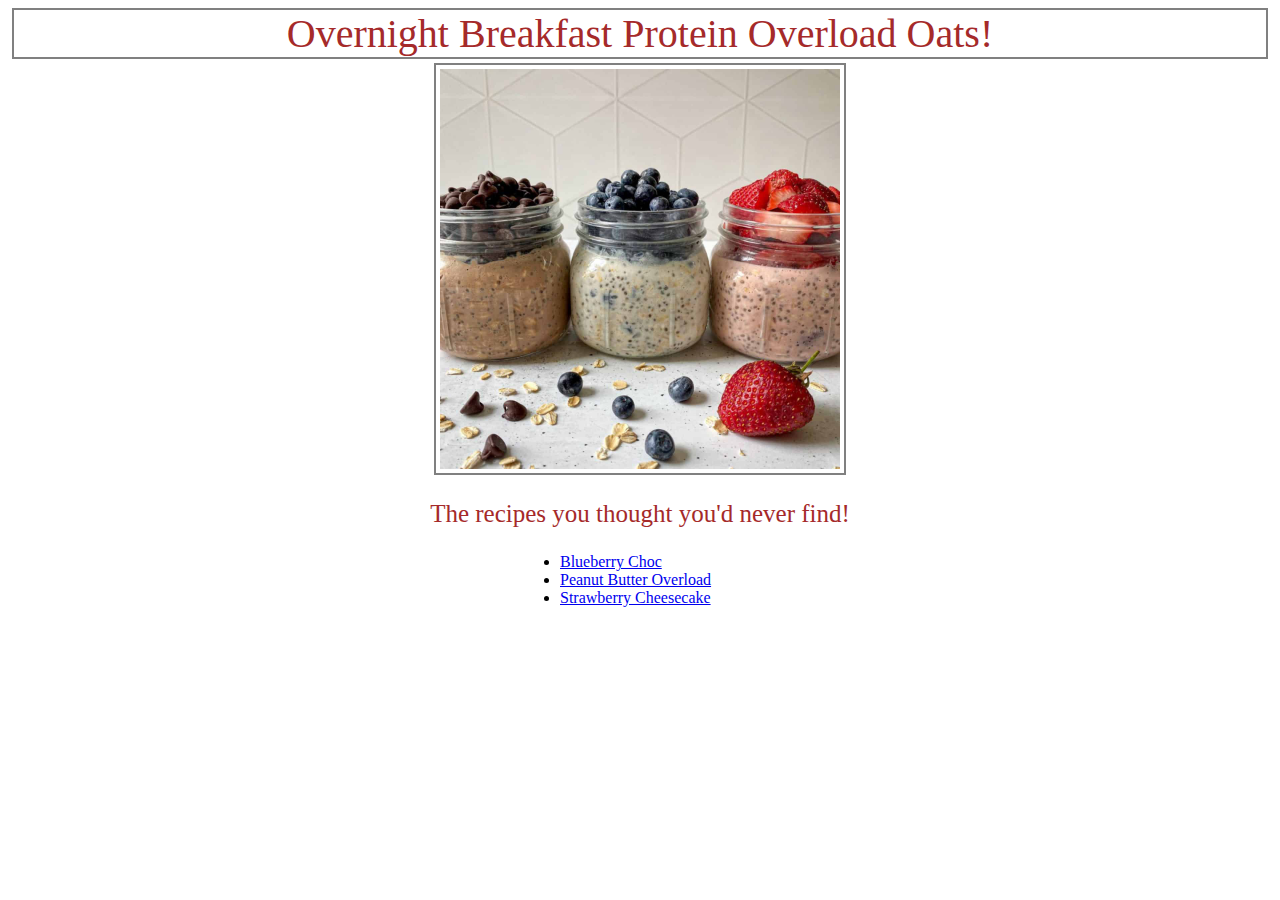
<file: index.html>
<!DOCTYPE html>
<html>
  <head>
    <meta charset="utf-8" />
    <title>Protein Oats</title>
    <link rel="stylesheet" href="style.css" />
  </head>

  <body>
    <h1>Overnight Breakfast Protein Overload Oats!</h1>
    <img
      src="img/oatsmain.jpeg"
      alt="Jars filled with different types of protein 
      oats"
      width="400"
      height="auto"
    />
    <h3>The recipes you thought you'd never find!</h3>
    <ul class="linktopgs">
      <li><a href="./pgs/bboats.html">Blueberry Choc</a></li>
      <li><a href="./pgs/pboats.html">Peanut Butter Overload</a></li>
      <li><a href="./pgs/soats.html">Strawberry Cheesecake</a></li>
    </ul>
  </body>
</html>
</file>
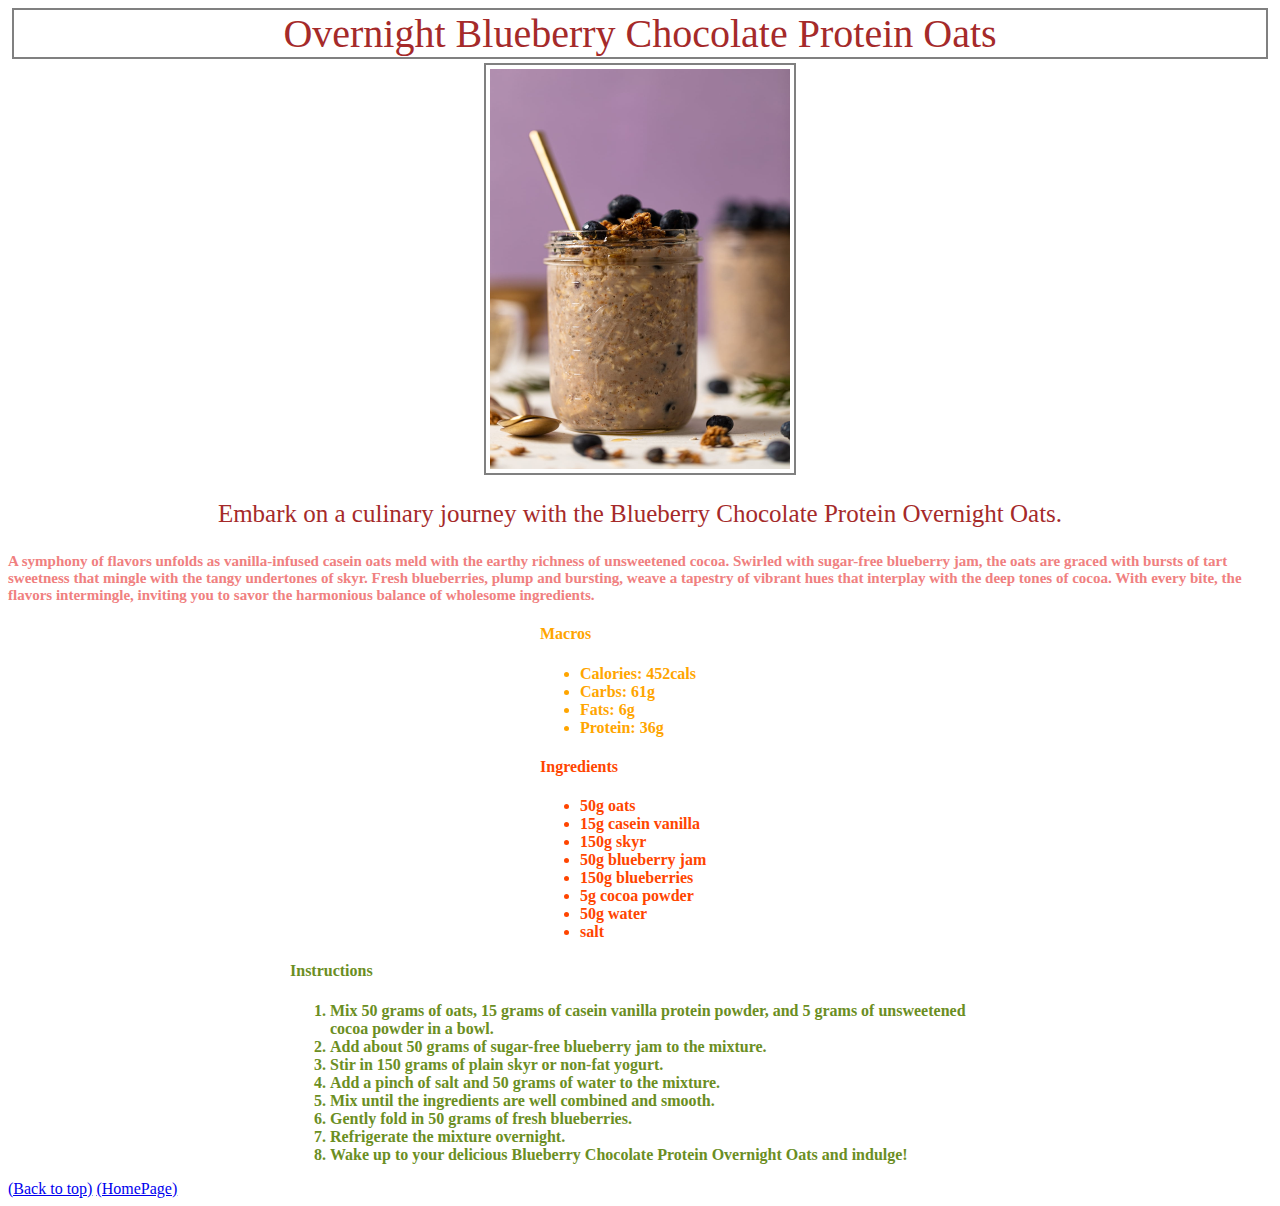
<file: pgs/bboats.html>
<!DOCTYPE html>
<html>
  <head>
    <meta charset="utf-8" />
    <title>Protein Oats</title>
    <link rel="stylesheet" href="../style.css" />
  </head>

  <body>
    <h1>Overnight Blueberry Chocolate Protein Oats</h1>
    <img src="../img/bboats.jpeg" height="400" width="300" />
    <h3>
      Embark on a culinary journey with the Blueberry Chocolate Protein
      Overnight Oats.
    </h3>
    <p>
      A symphony of flavors unfolds as vanilla-infused casein oats meld with the
      earthy richness of unsweetened cocoa. Swirled with sugar-free blueberry
      jam, the oats are graced with bursts of tart sweetness that mingle with
      the tangy undertones of skyr. Fresh blueberries, plump and bursting, weave
      a tapestry of vibrant hues that interplay with the deep tones of cocoa.
      With every bite, the flavors intermingle, inviting you to savor the
      harmonious balance of wholesome ingredients.
    </p>

    <div class="macros">
      <h4>Macros</h4>

      <ul>
        <li>Calories: 452cals</li>
        <li>Carbs: 61g</li>
        <li>Fats: 6g</li>
        <li>Protein: 36g</li>
      </ul>
    </div>

    <div class="ingredients">
      <h4>Ingredients</h4>

      <ul>
        <li>50g oats</li>
        <li>15g casein vanilla</li>
        <li>150g skyr</li>
        <li>50g blueberry jam</li>
        <li>150g blueberries</li>
        <li>5g cocoa powder</li>
        <li>50g water</li>
        <li>salt</li>
      </ul>
    </div>

    <div class="instructions">
      <h4>Instructions</h4>
      <ol>
        <li>
          Mix 50 grams of oats, 15 grams of casein vanilla protein powder, and 5
          grams of unsweetened cocoa powder in a bowl.
        </li>
        <li>Add about 50 grams of sugar-free blueberry jam to the mixture.</li>
        <li>Stir in 150 grams of plain skyr or non-fat yogurt.</li>
        <li>Add a pinch of salt and 50 grams of water to the mixture.</li>
        <li>Mix until the ingredients are well combined and smooth.</li>
        <li>Gently fold in 50 grams of fresh blueberries.</li>
        <li>Refrigerate the mixture overnight.</li>
        <li>
          Wake up to your delicious Blueberry Chocolate Protein Overnight Oats
          and indulge!
        </li>
      </ol>
    </div>

    <a href="../pgs/bboats.html">(Back to top)</a>
    <a href="../index.html">(HomePage)</a>
  </body>
</html>
</file>
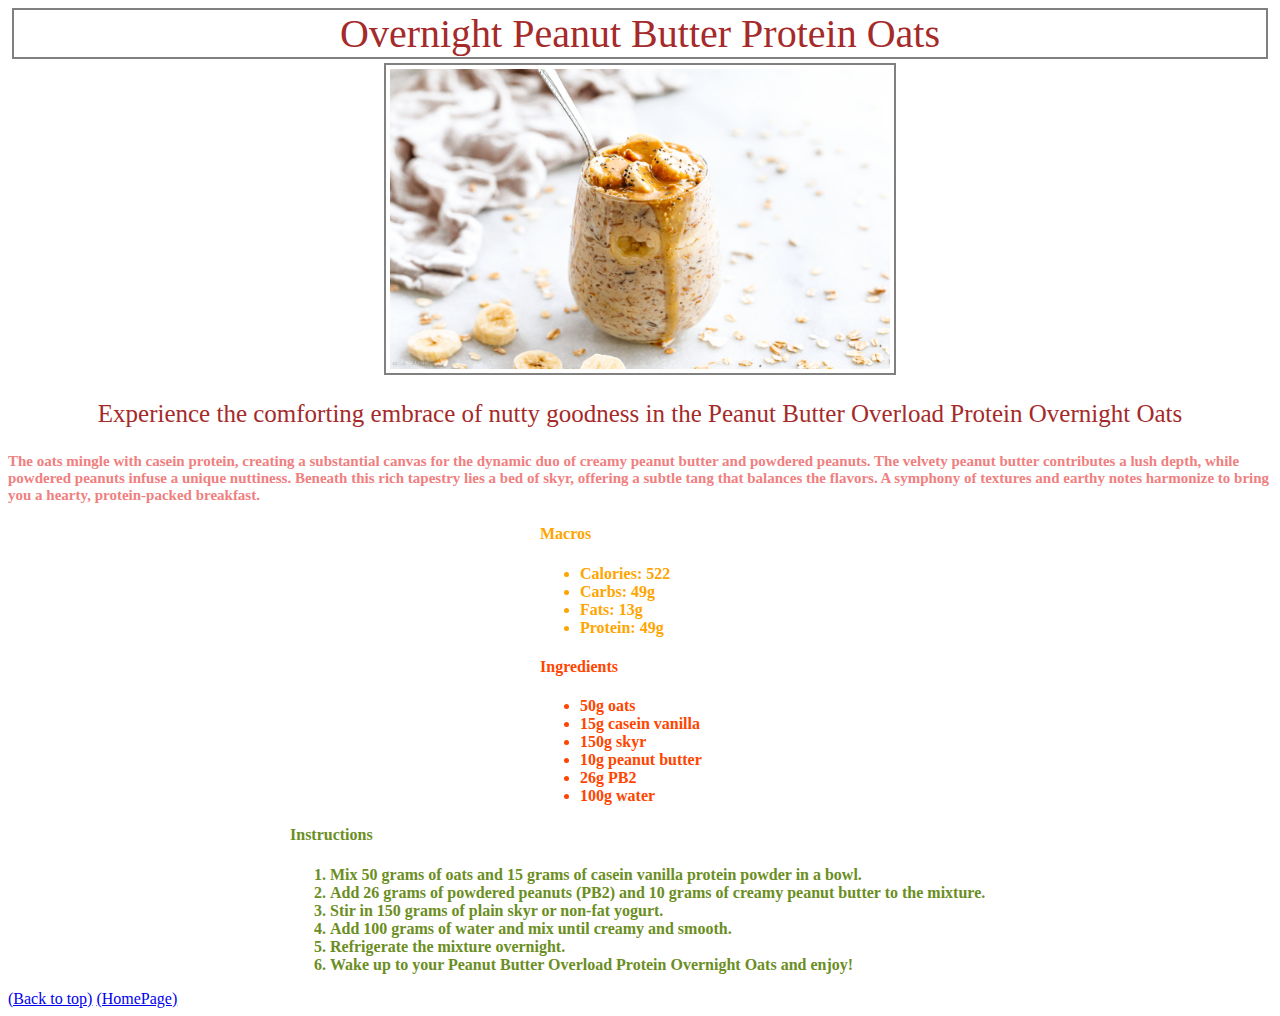
<file: pgs/pboats.html>
<!DOCTYPE html>
<html>
  <head>
    <meta charset="utf-8" />
    <title>Protein Oats</title>
    <link rel="stylesheet" href="../style.css" />
  </head>

  <body>
    <h1>Overnight Peanut Butter Protein Oats</h1>
    <img src="../img/pboats.jpeg" height="300" width="500" />
    <h3>
      Experience the comforting embrace of nutty goodness in the Peanut Butter
      Overload Protein Overnight Oats
    </h3>

    <p>
      The oats mingle with casein protein, creating a substantial canvas for the
      dynamic duo of creamy peanut butter and powdered peanuts. The velvety
      peanut butter contributes a lush depth, while powdered peanuts infuse a
      unique nuttiness. Beneath this rich tapestry lies a bed of skyr, offering
      a subtle tang that balances the flavors. A symphony of textures and earthy
      notes harmonize to bring you a hearty, protein-packed breakfast.
    </p>

    <div class="macros">
      <h4>Macros</h4>

      <ul>
        <li>Calories: 522</li>
        <li>Carbs: 49g</li>
        <li>Fats: 13g</li>
        <li>Protein: 49g</li>
      </ul>
    </div>

    <div class="ingredients">
      <h4>Ingredients</h4>

      <ul>
        <li>50g oats</li>
        <li>15g casein vanilla</li>
        <li>150g skyr</li>
        <li>10g peanut butter</li>
        <li>26g PB2</li>
        <li>100g water</li>
      </ul>
    </div>

    <div class="instructions">
      <h4>Instructions</h4>

      <ol>
        <li>
          Mix 50 grams of oats and 15 grams of casein vanilla protein powder in
          a bowl.
        </li>
        <li>
          Add 26 grams of powdered peanuts (PB2) and 10 grams of creamy peanut
          butter to the mixture.
        </li>
        <li>Stir in 150 grams of plain skyr or non-fat yogurt.</li>
        <li>Add 100 grams of water and mix until creamy and smooth.</li>
        <li>Refrigerate the mixture overnight.</li>
        <li>
          Wake up to your Peanut Butter Overload Protein Overnight Oats and
          enjoy!
        </li>
      </ol>
    </div>

    <a href="../pgs/pboats.html">(Back to top)</a>
    <a href="../index.html">(HomePage)</a>
  </body>
</html>
</file>
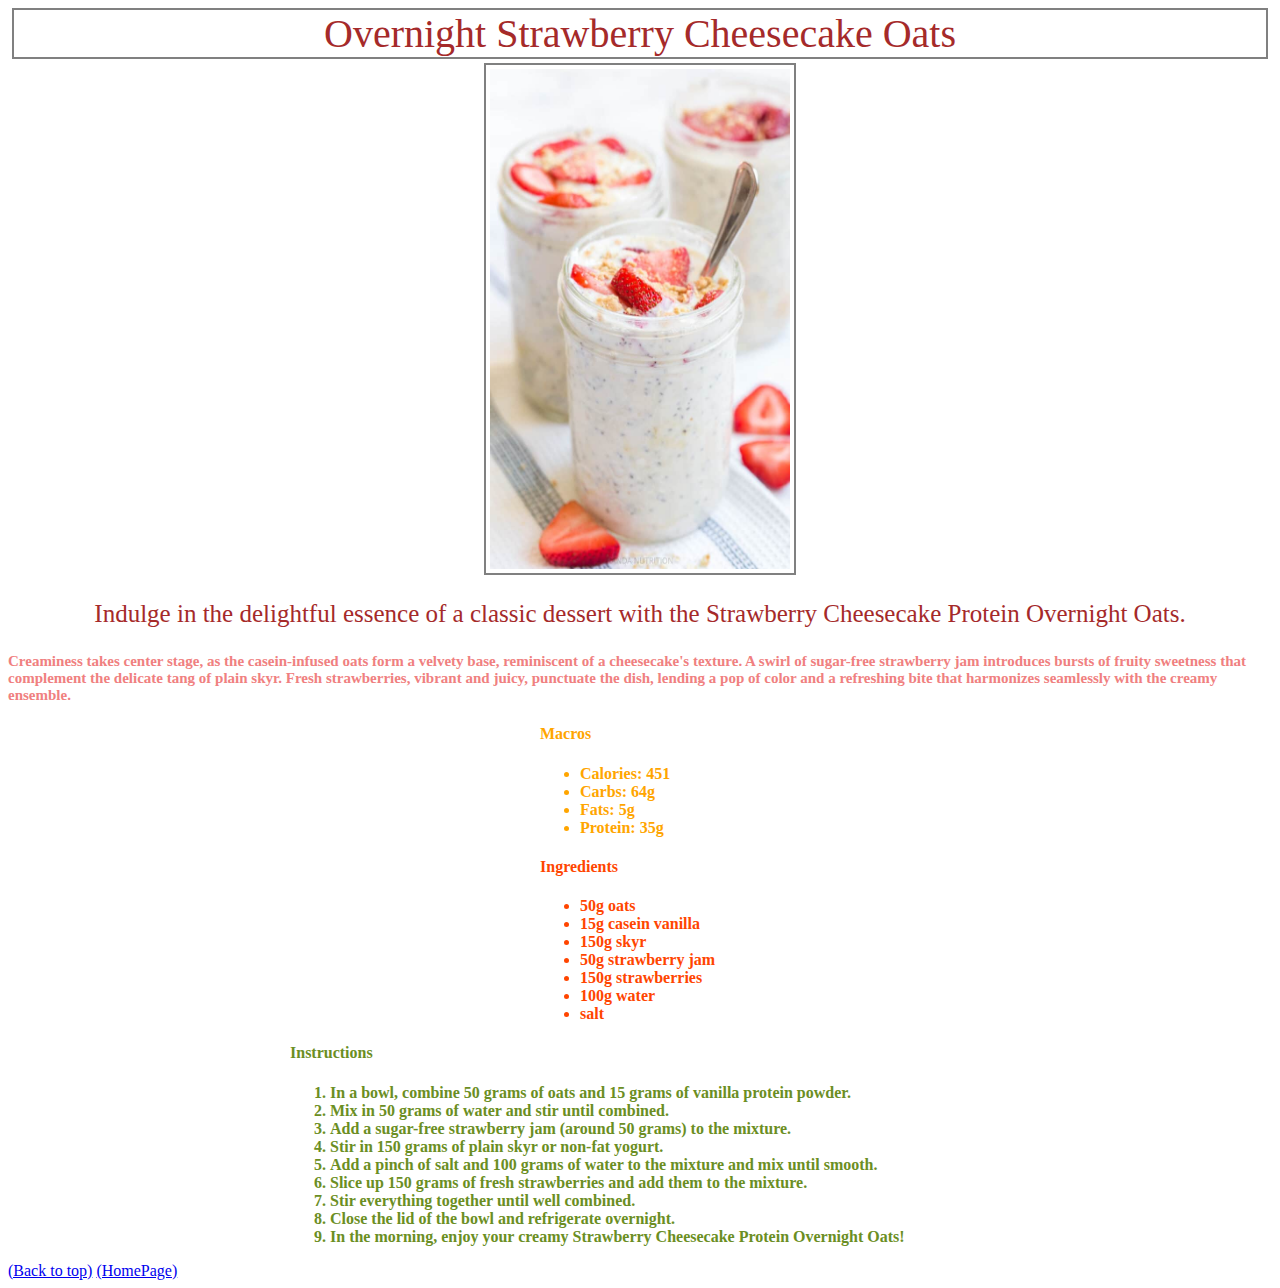
<file: pgs/soats.html>
<!DOCTYPE html>
<html>
  <head>
    <meta charset="utf-8" />
    <title>Protein Oats</title>
    <link rel="stylesheet" href="../style.css" />
  </head>

  <body>
    <h1>Overnight Strawberry Cheesecake Oats</h1>
    <img src="../img/soats.jpeg" width="300" height="500" />

    <h3>
      Indulge in the delightful essence of a classic dessert with the Strawberry
      Cheesecake Protein Overnight Oats.
    </h3>

    <p>
      Creaminess takes center stage, as the casein-infused oats form a velvety
      base, reminiscent of a cheesecake's texture. A swirl of sugar-free
      strawberry jam introduces bursts of fruity sweetness that complement the
      delicate tang of plain skyr. Fresh strawberries, vibrant and juicy,
      punctuate the dish, lending a pop of color and a refreshing bite that
      harmonizes seamlessly with the creamy ensemble.
    </p>

    <div class="macros">
      <h4>Macros</h4>

      <ul>
        <li>Calories: 451</li>
        <li>Carbs: 64g</li>
        <li>Fats: 5g</li>
        <li>Protein: 35g</li>
      </ul>
    </div>

    <div class="ingredients">
      <h4>Ingredients</h4>

      <ul>
        <li>50g oats</li>
        <li>15g casein vanilla</li>
        <li>150g skyr</li>
        <li>50g strawberry jam</li>
        <li>150g strawberries</li>
        <li>100g water</li>
        <li>salt</li>
      </ul>
    </div>

    <div class="instructions">
      <h4>Instructions</h4>

      <ol>
        <li>
          In a bowl, combine 50 grams of oats and 15 grams of vanilla protein
          powder.
        </li>
        <li>Mix in 50 grams of water and stir until combined.</li>
        <li>
          Add a sugar-free strawberry jam (around 50 grams) to the mixture.
        </li>
        <li>Stir in 150 grams of plain skyr or non-fat yogurt.</li>
        <li>
          Add a pinch of salt and 100 grams of water to the mixture and mix
          until smooth.
        </li>
        <li>
          Slice up 150 grams of fresh strawberries and add them to the mixture.
        </li>
        <li>Stir everything together until well combined.</li>
        <li>Close the lid of the bowl and refrigerate overnight.</li>
        <li>
          In the morning, enjoy your creamy Strawberry Cheesecake Protein
          Overnight Oats!
        </li>
      </ol>
    </div>

    <a href="../pgs/soats.html">(Back to top)</a>
    <a href="../index.html">(HomePage)</a>
  </body>
</html>
</file>
<file: style.css>
.macros,
.ingredients,
.instructions {
  font-weight: bold;
}

* {
  font-family: Georgia, "Times New Roman", Times, serif;
}

h1 {
  color: brown;
  font-size: 40px;
  font-weight: 500;
  border: 2px solid grey;
  text-align: center;
  margin: 4px;
}

img {
  display: block;
  border: 2px solid grey;
  margin: auto;
  padding: 4px;
}

h3 {
  color: brown;
  font-size: 25px;
  font-weight: 200;
  text-align: center;
}

.linktopgs {
  width: 200px;
  margin: auto;
}

p {
  color: lightcoral;
  font-size: 15px;
  font-weight: 600;
}

.macros {
  color: orange;
  display: block;
  text-align: left;
  margin: auto;
  width: 200px;
}

.ingredients {
  color: orangered;
  display: block;
  text-align: left;
  margin: auto;
  width: 200px;
}

.instructions {
  color: olivedrab;
  width: 700px;
  display: block;
  text-align: left;
  margin: auto;
}
</file>
